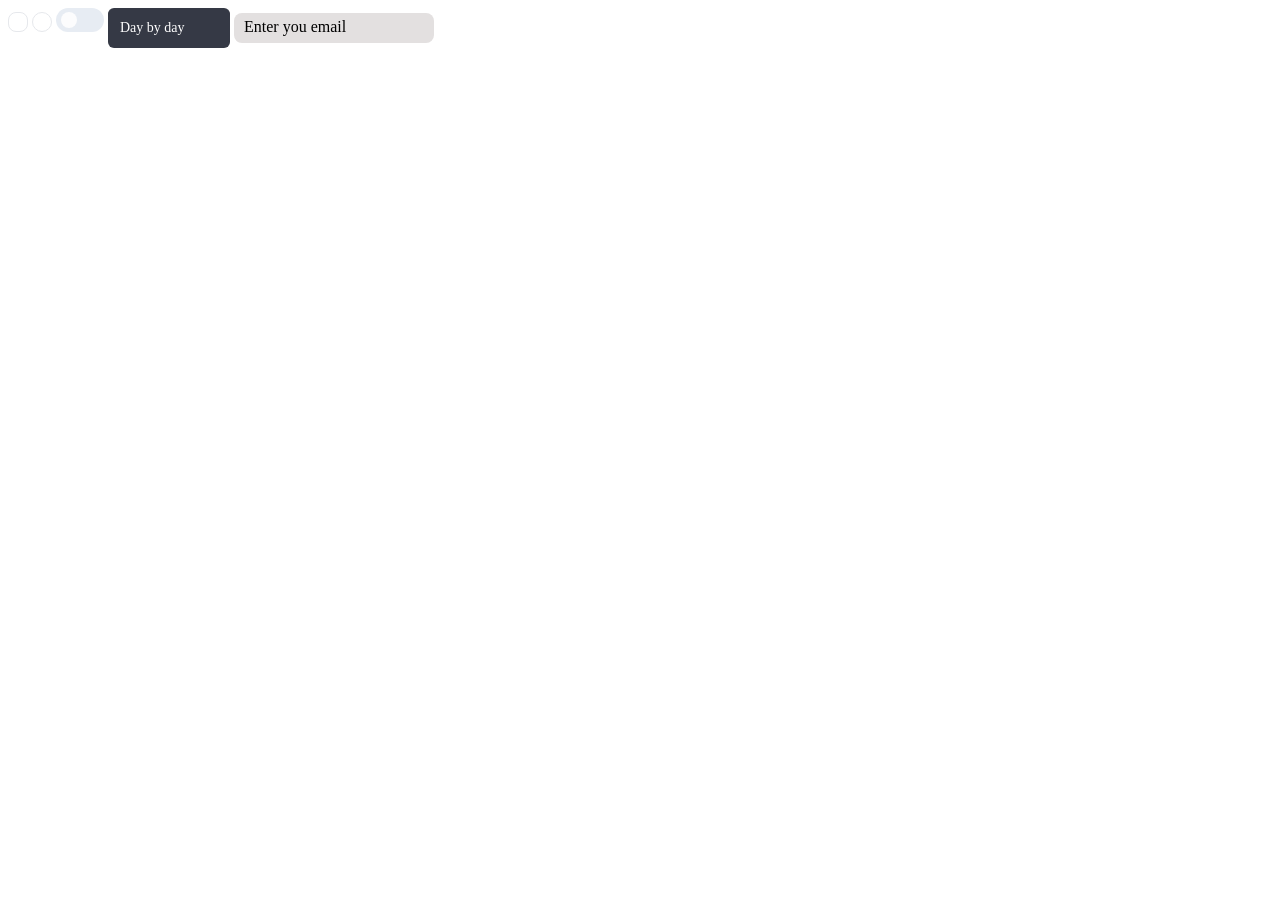
<file: CUSTOM-CHECK-BOX/index.html>
<!DOCTYPE html>
<html lang="en">
<head>
    <meta charset="UTF-8">
    <meta name="viewport" content="width=device-width, initial-scale=1.0">
    <title>Document</title>
    <link rel="stylesheet" href="main.css">
</head>
<body>
    <label class="checkbox-lable" for="checkbox1">
        <input type="checkbox" name="tick" id="checkbox1">
        <div class="check-box">
            <img src="./image/checkbox.svg" alt="tick">
        </div>
    </label>

    <label class="radio-label" for="radio1">
        <input type="radio" name=" " id="radio1">
        <div class="radio">
            <img src="./image/checkbox.svg" alt="tick">
        </div>
    </label>

    <label class="toggle-label" for="toggle1">
        <input type="checkbox" name=" " id="toggle1">
        <div class="toggle">
            <div class="toggle-spinner"></div>
        </div>
    </label>

    <div class="day-by-day">
        <div class="day">Day by day</div>
        <ul class="list">
            <li>Timeline</li>
            <li>Calendar</li>
            <li>Maps</li>
        </ul>
    </div>

    <div class="input-div">
        <input type="text" class="input" placeholder=" ">
        <span class="span">Enter you email</span>
    </div>
</body>
</html>
</file>
<file: CUSTOM-CHECK-BOX/main.css>
* {
    box-sizing: border-box;
}

/* checkbox */
.check-box{
    width: 20px;
    height: 20px;
    border-radius: 8px;
    display: flex;
    justify-content: center;
    align-items: center;
    border: 1px solid #E6E8EC;
}

#checkbox1,
#radio1 {
    display: none;
}

.checkbox-lable,
.radio-label
{
    cursor: pointer;
    display: inline-block;
}

#checkbox1:checked + .check-box,
#radio1:checked + .radio{
    background-color: #3B71FE;
    border: 1px solid #3B71FE;
}

/* radio */
.radio{
    width: 20px;
    height: 20px;
    border-radius: 50%  ;
    display: flex;
    justify-content: center;
    align-items: center;
    border: 1px solid #E6E8EC;
}

/* toggle */
.toggle {
    width: 48px;
    height: 24px;
    padding: 4px 5px;
    border-radius: 60px;
    background-color:#E7ECF3 ;
    transition: all 0.35s linear;
}

.toggle-spinner{
    width: 16px;
    height: 16px;
    border-radius: 50%;
    background-color: #FCFCFD;
    transition: all 0.35s linear;
}

#toggle1:checked + .toggle{
    background-color: #3B71FE;
}

#toggle1:checked + .toggle .toggle-spinner{
    transform: translate(22px);
}

.toggle-label{
    cursor: pointer;
    display: inline-block;
}

#toggle1{
    display: none;
}

/* day by day */
.day-by-day{
    position: relative;
    display: inline-flex;
    flex-direction: column;
    cursor: pointer;
}

.day {
    padding: 10px 12px;
    width: 122px;
    border-radius: 6px;
    background-color: #353945;
    line-height: 1.42;
    font-size: 14px;
    font-weight: 500;
    color: white;
}

.list {
    --fake: 17px;
    padding: 10px;
    display: inline-flex;
    flex-direction: column;
    width: 132px;
    list-style: none;
    border-radius: 10px;
    background: #FFF;
    box-shadow: 0 30px 120px 0 rgba(30, 30, 30, 0.10);
    margin: 0;
    position: absolute;
    top: 100%;
    left: 0;
    opacity: 0;
    visibility: hidden;
    transition: all 0.2s linear;
    z-index: 10;
    transform: translateY(var(--fake));
}

.list::before{
    content: "";
    height: var(--fake);
    background-color: transparent;
    position: absolute;
    inset: 0;
    border-radius: 10px;
    transform: translateY(-100%);
}

.list li{
    padding:8px 10px;
    color: #353945;
    font-size: 14px;
    font-weight: 400;
    line-height: 1.42;
    transition: all 0.2s linear;
}

.list li:hover{
    background-color: #F4F5F9;
    border-radius: 8px;
}

.day-by-day:hover .list{
    opacity: 1;
    visibility: visible;
}

/* input */
.input-div{
    display:inline-block;
    position: relative;
}

.input{
    border: none;
    outline: none;
    background-color: #e3e0e0;
    border-radius: 8px;
    width: 200px;
    height: 30px;
    padding-left: 15px;
    transition: all 0.05s linear;
}

.input:focus{
    outline: 1px solid #3B71FE;
    background-color: white;
}

.span{
    position: absolute;
    left:10px;
    top: 50%;
    transform: translateY(-55%);
    pointer-events: none;
    transition: all 0.2s linear;
}

/* .input:focus + .span,
.input:not(:placeholder-shown)  + .span{
    display: none;
} */

.input:focus + .span{
    top: 0;
    background-color: white;
}
</file>
